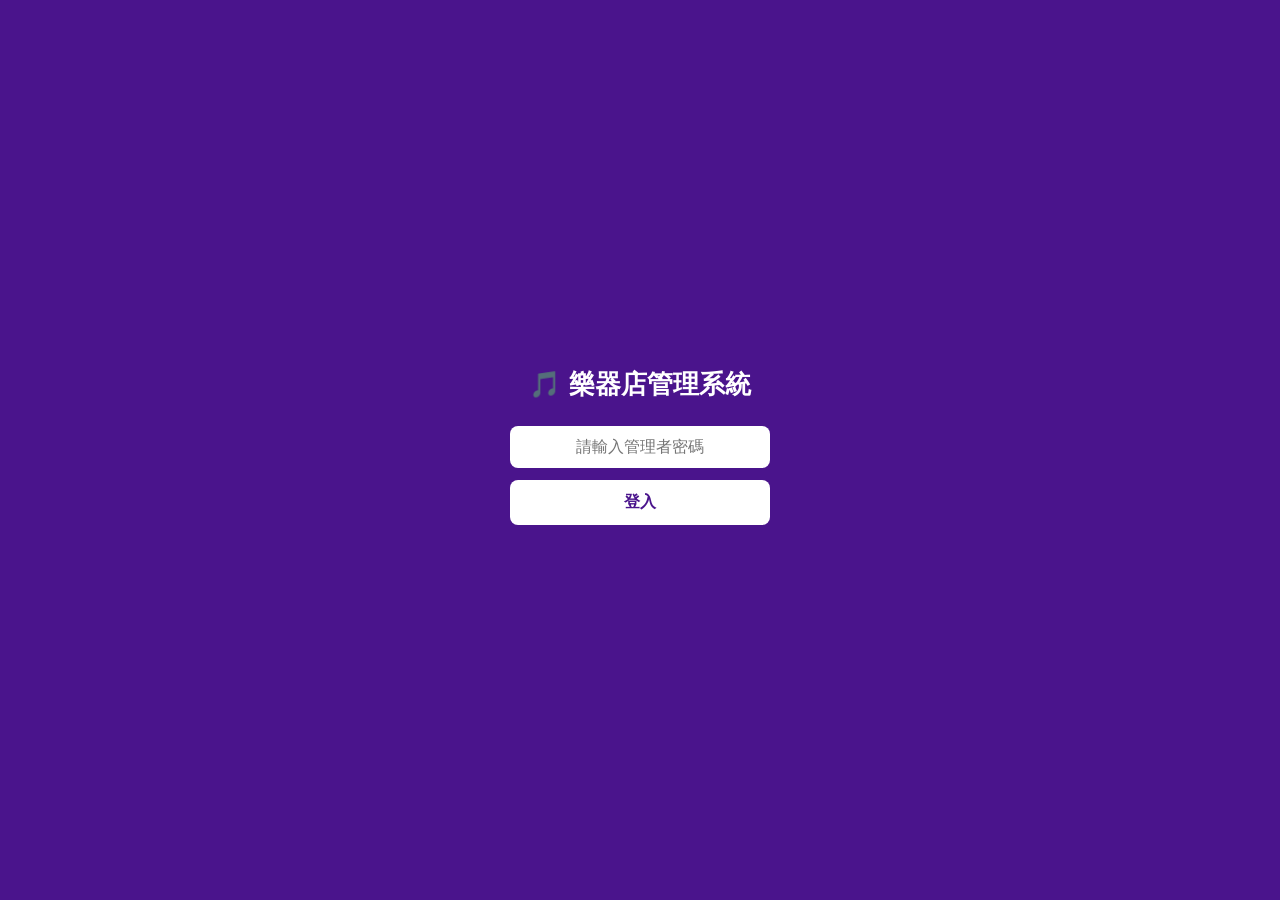
<file: index.html>
<!DOCTYPE html>
<html lang="zh-TW">
<head>
  <meta charset="UTF-8" />
  <meta name="viewport" content="width=device-width, initial-scale=1.0" />
  <title>樂器店管理系統</title>
  <style>
    * { box-sizing: border-box; margin: 0; padding: 0; }

    body {
      font-family: "Noto Sans TC", sans-serif;
      background: #f3f0f8;
      color: #333;
    }

    /* 登入畫面 */
    #login-screen {
      display: flex;
      flex-direction: column;
      align-items: center;
      justify-content: center;
      height: 100vh;
      background: #4a148c;
    }
    #login-screen h1 { color: #fff; font-size: 1.6rem; margin-bottom: 24px; }
    #login-screen input {
      padding: 12px 16px;
      font-size: 1rem;
      border: none;
      border-radius: 8px;
      width: 260px;
      margin-bottom: 12px;
      text-align: center;
    }
    #login-screen button {
      padding: 12px 0;
      width: 260px;
      background: #fff;
      color: #4a148c;
      font-size: 1rem;
      font-weight: bold;
      border: none;
      border-radius: 8px;
      cursor: pointer;
    }
    #login-error { color: #ffcccc; font-size: 0.9rem; margin-top: 8px; }

    /* 主畫面 */
    #main-screen { display: none; }

    header {
      background: #4a148c;
      color: #fff;
      padding: 16px 20px;
      display: flex;
      justify-content: space-between;
      align-items: center;
    }
    header h1 { font-size: 1.2rem; }
    header button {
      background: rgba(255,255,255,0.2);
      color: #fff;
      border: none;
      padding: 6px 14px;
      border-radius: 6px;
      cursor: pointer;
      font-size: 0.9rem;
    }

    .container { padding: 16px; max-width: 960px; margin: 0 auto; }

    /* 通知區 */
    .section-title {
      font-size: 1rem;
      font-weight: bold;
      color: #4a148c;
      margin: 20px 0 10px;
      border-left: 4px solid #4a148c;
      padding-left: 10px;
    }

    .notice-box {
      background: #fff;
      border-radius: 10px;
      padding: 14px;
      margin-bottom: 10px;
      box-shadow: 0 1px 4px rgba(0,0,0,0.08);
    }
    .notice-box .notice-label {
      font-weight: bold;
      margin-bottom: 8px;
      font-size: 0.95rem;
    }
    .notice-item {
      padding: 6px 0;
      border-bottom: 1px solid #f0e6ff;
      font-size: 0.9rem;
    }
    .notice-item:last-child { border-bottom: none; }
    .red { color: #c62828; }
    .orange { color: #e65100; }
    .yellow { color: #f57f17; }
    .blue { color: #1565c0; }

    /* 統計卡片 */
    .stats-grid {
      display: grid;
      grid-template-columns: repeat(2, 1fr);
      gap: 10px;
      margin-bottom: 10px;
    }
    .stat-card {
      background: #fff;
      border-radius: 10px;
      padding: 14px;
      text-align: center;
      box-shadow: 0 1px 4px rgba(0,0,0,0.08);
    }
    .stat-card .stat-value {
      font-size: 1.4rem;
      font-weight: bold;
      color: #4a148c;
    }
    .stat-card .stat-label {
      font-size: 0.8rem;
      color: #888;
      margin-top: 4px;
    }

    /* 月報表 */
    .report-table {
      width: 100%;
      border-collapse: collapse;
      background: #fff;
      border-radius: 10px;
      overflow: hidden;
      box-shadow: 0 1px 4px rgba(0,0,0,0.08);
    }
    .report-table th {
      background: #4a148c;
      color: #fff;
      padding: 10px 14px;
      text-align: left;
      font-size: 0.9rem;
    }
    .report-table td {
      padding: 10px 14px;
      border-bottom: 1px solid #f0e6ff;
      font-size: 0.9rem;
    }
    .report-table tr:last-child td { border-bottom: none; }

    /* 功能目錄 */
    .menu-grid {
      display: grid;
      grid-template-columns: repeat(2, 1fr);
      gap: 12px;
      margin-bottom: 30px;
    }
    .menu-card {
      background: #fff;
      border-radius: 10px;
      padding: 18px 14px;
      text-align: center;
      box-shadow: 0 1px 4px rgba(0,0,0,0.08);
      text-decoration: none;
      color: #4a148c;
      font-weight: bold;
      font-size: 0.95rem;
      transition: background 0.2s;
    }
    .menu-card:hover { background: #f0e6ff; }
    .menu-card .menu-icon { font-size: 1.8rem; margin-bottom: 6px; }

    .loading { text-align: center; color: #aaa; padding: 12px; font-size: 0.9rem; }

    @media (max-width: 768px) {
      body {
        font-size: 22px;
        line-height: 1.75;
      }

      #login-screen h1 {
        font-size: 3rem;
        text-align: center;
        padding: 0 20px;
      }

      #login-screen input,
      #login-screen button {
        width: min(320px, calc(100vw - 32px));
        min-height: 64px;
        font-size: 1.35rem;
      }

      #login-error {
        font-size: 1.25rem;
      }

      header {
        padding: 16px;
      }

      header h1 {
        font-size: 1.8rem;
      }

      header button {
        min-height: 52px;
        padding: 10px 18px;
        font-size: 1.2rem;
      }

      .container {
        padding: 14px;
      }

      .section-title {
        font-size: 1.7rem;
        margin: 24px 0 12px;
        padding-left: 12px;
      }

      .notice-box {
        padding: 16px;
      }

      .notice-box .notice-label {
        font-size: 1.35rem;
      }

      .notice-item {
        font-size: 1.3rem;
        line-height: 1.8;
        padding: 8px 0;
      }

      .stats-grid {
        gap: 12px;
      }

      .stat-card {
        padding: 16px 12px;
      }

      .stat-card .stat-value {
        font-size: 2.2rem;
      }

      .stat-card .stat-label {
        font-size: 1.25rem;
        line-height: 1.55;
      }

      .report-table th,
      .report-table td {
        font-size: 1.2rem;
        padding: 14px 12px;
      }

      .menu-grid {
        grid-template-columns: 1fr;
        gap: 14px;
      }

      .menu-card {
        font-size: 1.35rem;
        padding: 22px 18px;
      }

      .menu-card .menu-icon {
        font-size: 2.5rem;
        margin-bottom: 8px;
      }

      .loading {
        font-size: 1.2rem;
      }
    }
  </style>
</head>
<body>

<!-- 登入畫面 -->
<div id="login-screen">
  <h1>🎵 樂器店管理系統</h1>
  <input type="password" id="password-input" placeholder="請輸入管理者密碼" />
  <button onclick="doLogin()">登入</button>
  <div id="login-error"></div>
</div>

<!-- 主畫面 -->
<div id="main-screen">
  <header>
    <h1>🎵 樂器店管理系統</h1>
    <button onclick="doLogout()">登出</button>
  </header>

  <div class="container">

    <!-- 功能目錄 -->
    <div class="section-title">📂 功能目錄</div>
    <div class="menu-grid">
      <a class="menu-card" href="instruments.html">
        <div class="menu-icon">🎸</div>項目管理
      </a>
      <a class="menu-card" href="contacts.html">
        <div class="menu-icon">👤</div>顧客／廠商管理
      </a>
      <a class="menu-card" href="rental.html">
        <div class="menu-icon">📋</div>租用管理
      </a>
      <a class="menu-card" href="sales.html">
        <div class="menu-icon">🛒</div>銷售管理
      </a>
      <a class="menu-card" href="purchase.html">
        <div class="menu-icon">📦</div>進貨管理
      </a>
      <a class="menu-card" href="repair.html">
        <div class="menu-icon">🔧</div>維修管理
      </a>
    </div>

    <!-- 今日通知區 -->
    <div class="section-title">📋 今日通知區</div>

    <div class="notice-box">
      <div class="notice-label red">🔴 逾期未繳</div>
      <div id="overdue-list"><div class="loading">載入中...</div></div>
    </div>

    <div class="notice-box">
      <div class="notice-label orange">🟠 今日應繳</div>
      <div id="due-today-list"><div class="loading">載入中...</div></div>
    </div>

    <div class="notice-box">
      <div class="notice-label yellow">🟡 3天內租約到期</div>
      <div id="expiring-list"><div class="loading">載入中...</div></div>
    </div>

    <div class="notice-box">
      <div class="notice-label blue">🔧 維修中樂器</div>
      <div id="repair-list"><div class="loading">載入中...</div></div>
    </div>

    <!-- 即時統計區 -->
    <div class="section-title">📊 即時統計</div>
    <div class="stats-grid">
      <div class="stat-card">
        <div class="stat-value" id="stat-rental-income">-</div>
        <div class="stat-label">本月租金收入</div>
      </div>
      <div class="stat-card">
        <div class="stat-value" id="stat-sales-income">-</div>
        <div class="stat-label">本月銷售收入</div>
      </div>
      <div class="stat-card">
        <div class="stat-value" id="stat-renting">-</div>
        <div class="stat-label">租用中樂器數</div>
      </div>
      <div class="stat-card">
        <div class="stat-value" id="stat-stock">-</div>
        <div class="stat-label">庫存總數</div>
      </div>
      <div class="stat-card">
        <div class="stat-value" id="stat-repair">-</div>
        <div class="stat-label">維修中樂器</div>
      </div>
      <div class="stat-card">
        <div class="stat-value" id="stat-new-customers">-</div>
        <div class="stat-label">本月新增顧客</div>
      </div>
    </div>

    <!-- 月報表區 -->
    <div id="monthly-report-section" style="display:none;">
      <div class="section-title">📅 上月報表</div>
      <table class="report-table">
        <thead>
          <tr><th>項目</th><th>數值</th></tr>
        </thead>
        <tbody id="monthly-report-body"></tbody>
      </table>
    </div>

  </div>
</div>

<script src="app.js"></script>
<script>
  // 確保一開始執行
  window.onload = () => {
    if (sessionStorage.getItem("auth") === "1") {
      document.getElementById("login-screen").style.display = "none";
      document.getElementById("main-screen").style.display = "block";
      loadDashboard();
    }
  };

  // ===== 登入 =====
  function doLogin() {
    const pwd = document.getElementById("password-input").value.trim();
    if (!pwd) return;
    fetchData("login", { password: pwd }, res => {
      if (res.success) {
        sessionStorage.setItem("auth", "1");
        document.getElementById("login-screen").style.display = "none";
        document.getElementById("main-screen").style.display = "block";
        loadDashboard();
        showToast("歡迎回來");
      } else {
        document.getElementById("login-error").textContent = "密碼錯誤，請重試";
      }
    });
  }

  function doLogout() {
    sessionStorage.removeItem("auth");
    location.reload();
  }

  document.getElementById("password-input").addEventListener("keydown", e => {
    if (e.key === "Enter") doLogin();
  });

  // ===== 儀表板資料載入 =====
  function loadDashboard() {
    fetchData("dashboard", {}, res => {
      renderNotices(res);
      renderStats(res.stats);
      renderMonthlyReport(res.monthly);
    });
  }

  function renderNotices(res) {
    renderList("overdue-list", res.overdue, item =>
      `<div class="notice-item red">• ${escapeHtml(item.customer)}｜${escapeHtml(item.instrument)}｜逾期${item.days}天｜未繳 $${formatCurrency(item.amount)}</div>`
    );
    renderList("due-today-list", res.dueToday, item =>
      `<div class="notice-item orange">• ${escapeHtml(item.customer)}｜${escapeHtml(item.instrument)}｜應繳 $${formatCurrency(item.amount)}</div>`
    );
    renderList("expiring-list", res.expiring, item =>
      `<div class="notice-item yellow">• ${escapeHtml(item.customer)}｜${escapeHtml(item.instrument)}｜${item.days}天後到期｜${escapeHtml(item.renewCount)}</div>`
    );
    renderList("repair-list", res.repairing, item =>
      `<div class="notice-item blue">• ${escapeHtml(item.instrument)}｜${item.date}｜${escapeHtml(item.issue)}</div>`
    );
  }

  function renderList(id, data, template) {
    const el = document.getElementById(id);
    if (!data || data.length === 0) {
      el.innerHTML = `<div class="notice-item" style="color:#aaa">無資料</div>`;
    } else {
      el.innerHTML = data.map(template).join("");
    }
  }

  function renderStats(stats) {
    if (!stats) return;
    document.getElementById("stat-rental-income").textContent = stats.rentalIncome ? `$${formatCurrency(stats.rentalIncome)}` : "-";
    document.getElementById("stat-sales-income").textContent = stats.salesIncome ? `$${formatCurrency(stats.salesIncome)}` : "-";
    document.getElementById("stat-renting").textContent = stats.renting ?? "-";
    document.getElementById("stat-stock").textContent = stats.stock ?? "-";
    document.getElementById("stat-repair").textContent = stats.repair ?? "-";
    document.getElementById("stat-new-customers").textContent = stats.newCustomers ?? "-";
  }

  function renderMonthlyReport(monthly) {
    if (!monthly) return;
    const today = new Date();
    if (today.getDate() !== 1) return; // 只在每月1日顯示
    const rows = [
      ["上月租金總收入", `$${formatCurrency(monthly.rentalIncome)}`],
      ["上月銷售總收入", `$${formatCurrency(monthly.salesIncome)}`],
      ["上月新增顧客數", `${monthly.newCustomers || 0} 人`],
      ["上月進貨總成本", `$${formatCurrency(monthly.purchaseCost)}`],
      ["上月維修次數",   `${monthly.repairCount || 0} 次`],
      ["上月新增租用合約", `${monthly.newContracts || 0} 件`],
    ];
    document.getElementById("monthly-report-body").innerHTML =
      rows.map(([label, val]) => `<tr><td>${label}</td><td>${val}</td></tr>`).join("");
    document.getElementById("monthly-report-section").style.display = "block";
  }
</script>
</body>
</html>
</file>
<file: style.css>
* { box-sizing: border-box; margin: 0; padding: 0; }

body {
  font-family: "Noto Sans TC", sans-serif;
  background: #f3f0f8;
  color: #333;
  padding-bottom: 80px;
  font-size: 16px;
  line-height: 1.5;
}

/* Header */
header {
  background: #4a148c;
  color: #fff;
  padding: 14px 16px;
  display: flex;
  align-items: center;
  gap: 12px;
  position: sticky;
  top: 0;
  z-index: 100;
}
header h1 { font-size: 1.2rem; flex: 1; }

.back-btn {
  color: #fff;
  text-decoration: none;
  font-size: 1rem;
  background: rgba(255,255,255,0.2);
  padding: 6px 12px;
  border-radius: 6px;
  white-space: nowrap;
}

/* Container */
.container { padding: 16px; max-width: 960px; margin: 0 auto; }

/* Section Title */
.section-title {
  font-size: 1.1rem;
  font-weight: bold;
  color: #4a148c;
  margin: 20px 0 10px;
  border-left: 4px solid #4a148c;
  padding-left: 10px;
}

/* Toolbar */
.toolbar {
  display: flex;
  flex-wrap: wrap;
  gap: 8px;
  margin-bottom: 10px;
  align-items: center;
}
.toolbar select,
.toolbar input {
  padding: 8px 10px;
  border: 1px solid #ddd;
  border-radius: 6px;
  font-size: 1rem;
  background: #fff;
}

/* Buttons */
.btn-primary {
  background: #4a148c;
  color: #fff;
  border: none;
  padding: 8px 16px;
  border-radius: 6px;
  cursor: pointer;
  font-size: 1rem;
  font-weight: bold;
}
.btn-primary:hover { background: #6a1fac; }

.btn-secondary {
  background: #eee;
  color: #555;
  border: none;
  padding: 8px 16px;
  border-radius: 6px;
  cursor: pointer;
  font-size: 1rem;
}

.btn-small {
  background: #ede7f6;
  color: #4a148c;
  border: none;
  padding: 4px 10px;
  border-radius: 4px;
  cursor: pointer;
  font-size: 0.8rem;
  margin-top: 6px;
}
.btn-end { background: #fce4ec; color: #c62828; }

/* Cards */
.card-list { display: flex; flex-direction: column; gap: 10px; }

.card {
  background: #fff;
  border-radius: 10px;
  padding: 14px;
  box-shadow: 0 1px 4px rgba(0,0,0,0.08);
}
.card-row {
  display: flex;
  justify-content: space-between;
  align-items: center;
  margin-bottom: 4px;
}
.card-title { font-weight: bold; font-size: 1rem; }
.card-sub { font-size: 0.95rem; color: #666; }
.card-actions { margin-top: 8px; display: flex; gap: 8px; }

/* Table */
.table-wrap {
  overflow-x: auto;
  background: #fff;
  border-radius: 10px;
  box-shadow: 0 1px 4px rgba(0,0,0,0.08);
}

.data-table {
  width: 100%;
  min-width: 720px;
  border-collapse: collapse;
}

.data-table th,
.data-table td {
  padding: 12px 14px;
  border-bottom: 1px solid #f0e6ff;
  text-align: left;
  font-size: 0.95rem;
  vertical-align: top;
}

.data-table th {
  background: #4a148c;
  color: #fff;
  font-weight: bold;
  white-space: nowrap;
}

.data-table tbody tr:last-child td {
  border-bottom: none;
}

.data-table tbody tr:nth-child(even) {
  background: #fcfaff;
}

.repair-record { padding: 8px 0; }
.record-divider { border: none; border-top: 1px solid #f0e6ff; margin: 6px 0; }

/* Badge */
.badge {
  font-size: 0.85rem;
  padding: 2px 8px;
  border-radius: 12px;
  font-weight: bold;
  white-space: nowrap;
}
.badge-green  { background: #e8f5e9; color: #2e7d32; }
.badge-blue   { background: #e3f2fd; color: #1565c0; }
.badge-orange { background: #fff3e0; color: #e65100; }
.badge-red    { background: #fce4ec; color: #c62828; }
.badge-gray   { background: #f5f5f5; color: #757575; }
.badge-purple { background: #f3e5f5; color: #6a1b9a; }

/* Empty / Loading */
.empty  { text-align: center; color: #aaa; padding: 20px; font-size: 1rem; }
.loading { text-align: center; color: #aaa; padding: 12px; font-size: 1rem; }

/* Modal */
.modal-overlay {
  position: fixed;
  inset: 0;
  background: rgba(0,0,0,0.5);
  display: flex;
  align-items: flex-end;
  justify-content: center;
  z-index: 200;
}
.modal {
  background: #fff;
  width: 100%;
  max-width: 480px;
  border-radius: 16px 16px 0 0;
  padding: 24px 20px;
  max-height: 90vh;
  overflow-y: auto;
}
.modal h2 { font-size: 1.2rem; color: #4a148c; margin-bottom: 16px; }
.modal label {
  display: block;
  font-size: 0.95rem;
  color: #555;
  margin: 10px 0 4px;
}
.modal input,
.modal select,
.modal textarea {
  width: 100%;
  padding: 10px;
  border: 1px solid #ddd;
  border-radius: 6px;
  font-size: 1rem;
}
.modal textarea { resize: vertical; }
.modal-actions {
  display: flex;
  gap: 10px;
  margin-top: 20px;
}
.modal-actions button { flex: 1; padding: 12px; font-size: 1rem; }

/* FAB 回頁首 */
.fab {
  position: fixed;
  bottom: 24px;
  right: 20px;
  background: #4a148c;
  color: #fff;
  width: 48px;
  height: 48px;
  border-radius: 50%;
  display: flex;
  align-items: center;
  justify-content: center;
  font-size: 1.2rem;
  text-decoration: none;
  box-shadow: 0 2px 8px rgba(0,0,0,0.3);
  z-index: 150;
}

/* Global Loader */
#global-loader {
  position: fixed; inset: 0; background: rgba(255,255,255,0.7);
  display: none; align-items: center; justify-content: center; z-index: 999;
}
.spinner {
  width: 40px; height: 40px; border: 4px solid #f3f3f3;
  border-top: 4px solid #4a148c; border-radius: 50%;
  animation: spin 1s linear infinite;
}
@keyframes spin { 0% { transform: rotate(0deg); } 100% { transform: rotate(360deg); } }

/* Toast Notification */
.toast {
  position: fixed; top: 20px; left: 50%; transform: translateX(-50%) translateY(-20px);
  background: #333; color: #fff; padding: 10px 20px; border-radius: 8px;
  font-size: 0.9rem; z-index: 1000; opacity: 0; transition: all 0.3s;
}
.toast.show { opacity: 1; transform: translateX(-50%) translateY(0); }
.toast.error { background: #c62828; }
.toast.success { background: #2e7d32; }

/* ===== 手機專用優化 ===== */
@media (max-width: 768px) {
  body {
    font-size: 22px;
    line-height: 1.7;
  }
  
  /* 字型放大 */
  .badge {
    font-size: 1.35rem;
    padding: 8px 14px;
    min-height: 44px;
    display: inline-flex;
    align-items: center;
  }
  
  .card-title {
    font-size: 1.6rem;
    line-height: 1.6;
  }

  .card-sub {
    font-size: 1.4rem;
    line-height: 1.7;
  }
  
  .stat-card .stat-label {
    font-size: 1.35rem;
  }
  
  /* 間距優化 */
  .container {
    padding: 12px; /* 從 16px 縮小，增加內容空間 */
  }
  
  .card-list {
    gap: 12px; /* 從 10px 增加卡片間距 */
  }
  
  .card {
    padding: 16px; /* 從 14px 增加 */
  }
  
  .card-actions {
    gap: 12px; /* 從 8px 增加按鈕間距 */
  }

  .data-table th,
  .data-table td {
    font-size: 1.3rem;
    padding: 16px 14px;
  }
  
  /* 按鈕觸控優化 */
  .btn-primary, .btn-secondary {
    min-height: 60px;
    padding: 14px 20px;
    font-size: 1.35rem;
  }
  
  .btn-small {
    min-height: 52px;
    padding: 12px 16px;
    font-size: 1.2rem;
  }
  
  /* Toolbar 優化 */
  .toolbar {
    gap: 10px; /* 增加工具列間距 */
    margin-bottom: 12px; /* 從 10px 增加 */
  }
  
  .toolbar select,
  .toolbar input {
    min-height: 60px;
    font-size: 1.3rem;
    padding: 14px 16px;
  }
  
  /* Modal 手機優化 */
  .modal {
    max-width: 100%; /* 手機全寬 */
    border-radius: 16px 16px 0 0;
    padding: 20px 16px; /* 調整內邊距 */
  }
  
  .modal h2 {
    font-size: 1.8rem;
  }
  
  .modal label {
    font-size: 1.25rem;
    margin: 14px 0 8px;
  }
  
  .modal input,
  .modal select,
  .modal textarea {
    font-size: 1.3rem;
    padding: 14px 16px;
    min-height: 60px;
  }
  
  .modal-actions {
    gap: 12px; /* 從 10px 增加 */
    margin-top: 24px; /* 從 20px 增加 */
  }
  
  .modal-actions button {
    min-height: 60px;
    font-size: 1.3rem;
  }
  
  /* Header 優化 */
  header {
    padding: 16px; /* 從 14px 16px 調整 */
  }
  
  header h1 {
    font-size: 1.75rem;
  }
  
  .back-btn {
    padding: 12px 18px;
    font-size: 1.2rem;
    min-height: 52px;
    display: flex;
    align-items: center;
  }
  
  /* Section Title 優化 */
  .section-title {
    font-size: 1.6rem;
    margin: 24px 0 12px; /* 增加間距 */
    padding-left: 12px; /* 從 10px 增加 */
  }
  
  /* FAB 優化 */
  .fab {
    width: 56px; /* 從 48px 增加 */
    height: 56px;
    font-size: 1.4rem; /* 從 1.2rem 放大 */
    bottom: 20px; /* 從 24px 調整 */
    right: 16px; /* 從 20px 調整 */
  }
  
  /* Toast 優化 */
  .toast {
    font-size: 1.25rem;
    padding: 14px 24px;
    top: 16px; /* 從 20px 調整 */
  }
}
</file>
